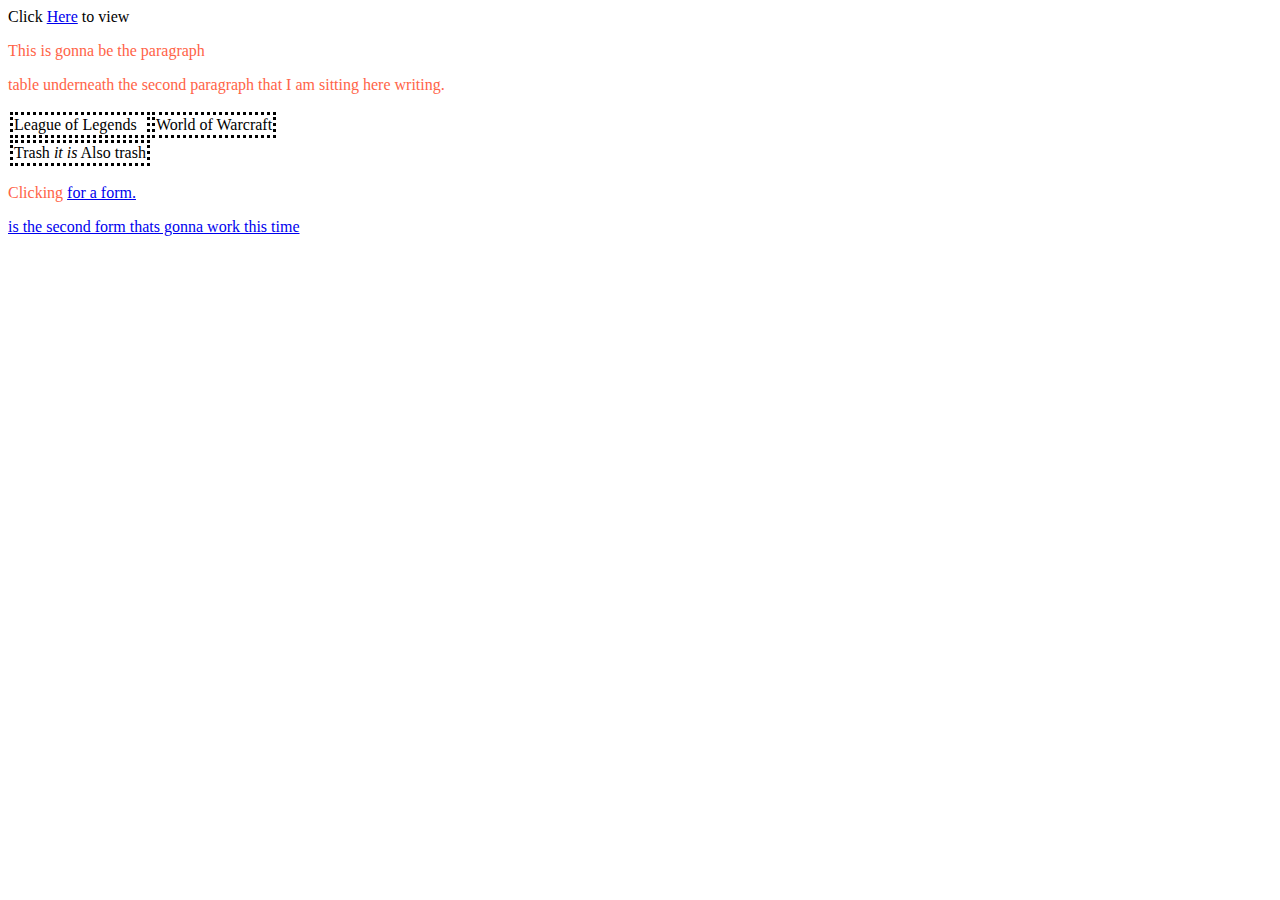
<file: index.html>
<html lang="en">

<head>
    <meta charset="UTF-8">
    <meta http-equiv="X-UA-Compatible" content="IE=edge">
    <meta name="viewport" content="width=device-width, initial-scale=1.0">
    <title>The title</title>
    <link rel="stylesheet" href="style.css">
    
</head>

<body>
    Click <a href="./Notmarkdown.md">Here</a> to view
    <p> This is gonna be the paragraph
    </p>


    <p> table underneath the second paragraph that I am sitting here writing.
    </p>
    <table>

        <tr>
            <td> League of Legends
            <picture></picture>
            </td>
            <td>World of Warcraft</td>
        </tr>

        <tr>
            <td>Trash <i> it is</i> Also trash</td>
        </tr>

    </table>

<p>Clicking <a href="./form.html"Here </a> for a form.</p>


<p><a href="./form2.html"This </a>is the second form thats gonna work this time</p>
</body>

</html>
</file>
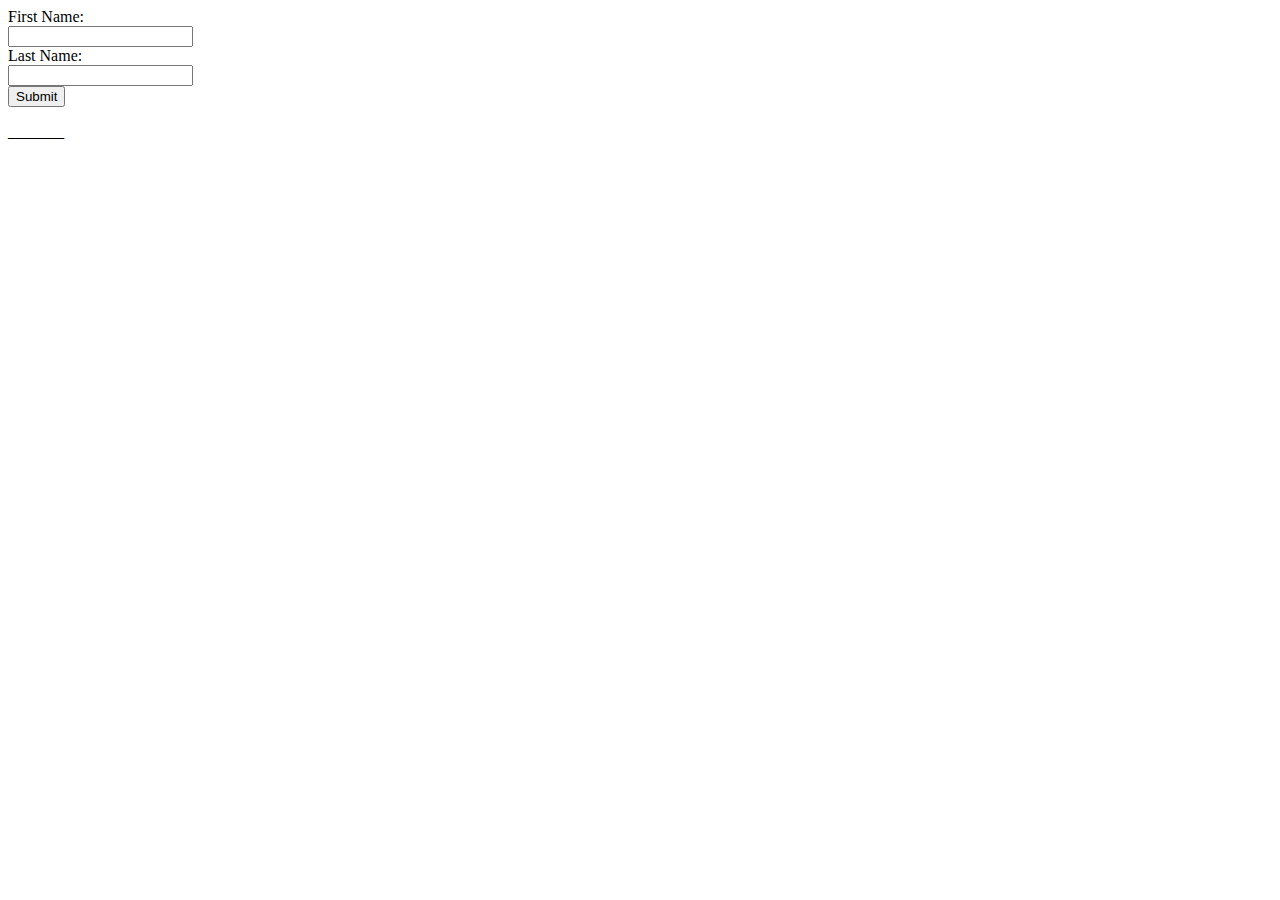
<file: form2.html>
<!DOCTYPE html>
<html lang="en">
<head>
    <meta charset="UTF-8">
    <meta http-equiv="X-UA-Compatible" content="IE=edge">
    <meta name="viewport" content="width=device-width, initial-scale=1.0">
    <title>Working form pray</title>

    <script type="text/javascript">
        function evaluateuserinput(){
                let refreshDomAfterTriggeringEvent = false;

                let firstvalue = document.getElementById("first_value").value;
                let secondvalue = document.getElementById("second_value").value;
                let operation = document.getElementById("operation").value;
                let expression = firstvalue + operation + secondvalue
                let output = eval(expression);
                document.getElementById("output").innerHTML = output;

                return refreshDomAfterTriggeringEvent

        }
    </script>

</head>


<body>

    <form id="myform">
        First Name:<br/><input id="first_name" type="text"/></br/>
        Last Name:<br/><input id="last_name" type="text"/><br/>
        <button id="submit_button" onclick="return evaluateUserInput();">Submit</button>
    </form>
    <p id="output">_______</p>
</body>
</html>
</file>
<file: style.css>
p {
    color:tomato
    
}
td {
    border:dotted
}
::backdrop {
    color: rgb(51, 50, 50);
}
</file>
